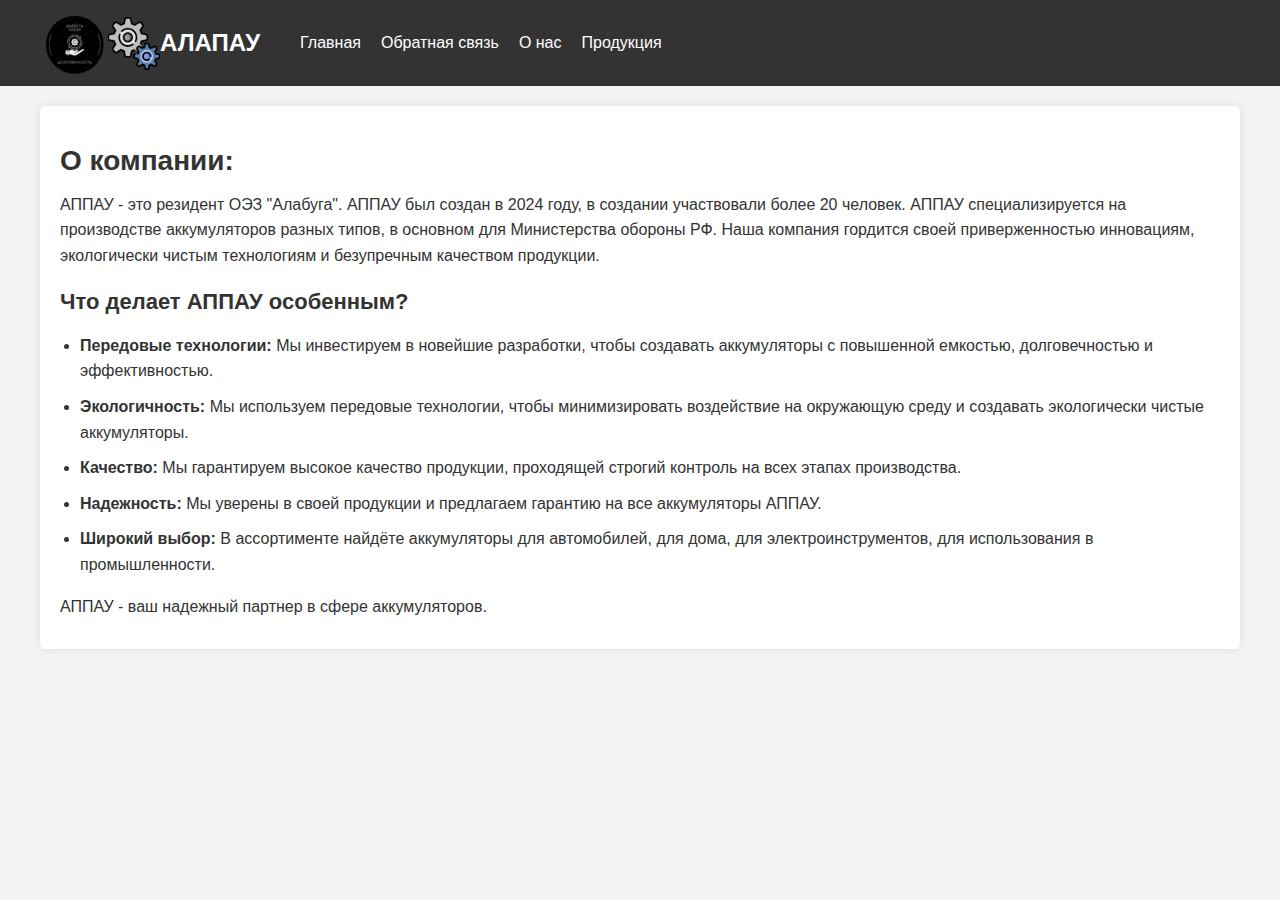
<file: about_us.html>
<!DOCTYPE html>
<html lang="ru">
<head>
    <meta charset="UTF-8">
    <meta name="viewport" content="width=device-width, initial-scale=1.0">
    <title>О компании - АЛАПАУ</title>
    <link rel="stylesheet" href="./assets/css/style_aboutus.css">
</head>
<body>
    <header>
        <div class="header-container">
            <img src="./assets/img/LOGO.svg" alt="logo">
            <img src="./assets/img/GEARS.svg" alt="gears">
            <div class="logo">АЛАПАУ</div>
            <nav>
                <ul>
                    <li><a href="./index.html">Главная</a></li>
                    <li><a href="./feedback.html">Обратная связь</a></li>
                    <li><a href="./about_us.html">О нас</a></li>
                    <li><a href="./production.html">Продукция</a></li>
                </ul>
            </nav>
        </div>
    </header>

    <main>
        <section class="about">
            <h1>О компании:</h1>
            <p>АППАУ - это резидент ОЭЗ "Алабуга". АППАУ был создан в 2024 году, в создании участвовали более 20 человек. АППАУ специализируется на производстве аккумуляторов разных типов, в основном для Министерства обороны РФ. Наша компания гордится своей приверженностью инновациям, экологически чистым технологиям и безупречным качеством продукции.</p>
            <h2>Что делает АППАУ особенным?</h2>
            <ul>
                <li><strong>Передовые технологии:</strong> Мы инвестируем в новейшие разработки, чтобы создавать аккумуляторы с повышенной емкостью, долговечностью и эффективностью.</li>
                <li><strong>Экологичность:</strong> Мы используем передовые технологии, чтобы минимизировать воздействие на окружающую среду и создавать экологически чистые аккумуляторы.</li>
                <li><strong>Качество:</strong> Мы гарантируем высокое качество продукции, проходящей строгий контроль на всех этапах производства.</li>
                <li><strong>Надежность:</strong> Мы уверены в своей продукции и предлагаем гарантию на все аккумуляторы АППАУ.</li>
                <li><strong>Широкий выбор:</strong> В ассортименте найдёте аккумуляторы для автомобилей, для дома, для электроинструментов, для использования в промышленности.</li>
            </ul>
            <p>АППАУ - ваш надежный партнер в сфере аккумуляторов.</p>
        </section>
    </main>
</body>
</html>
</file>
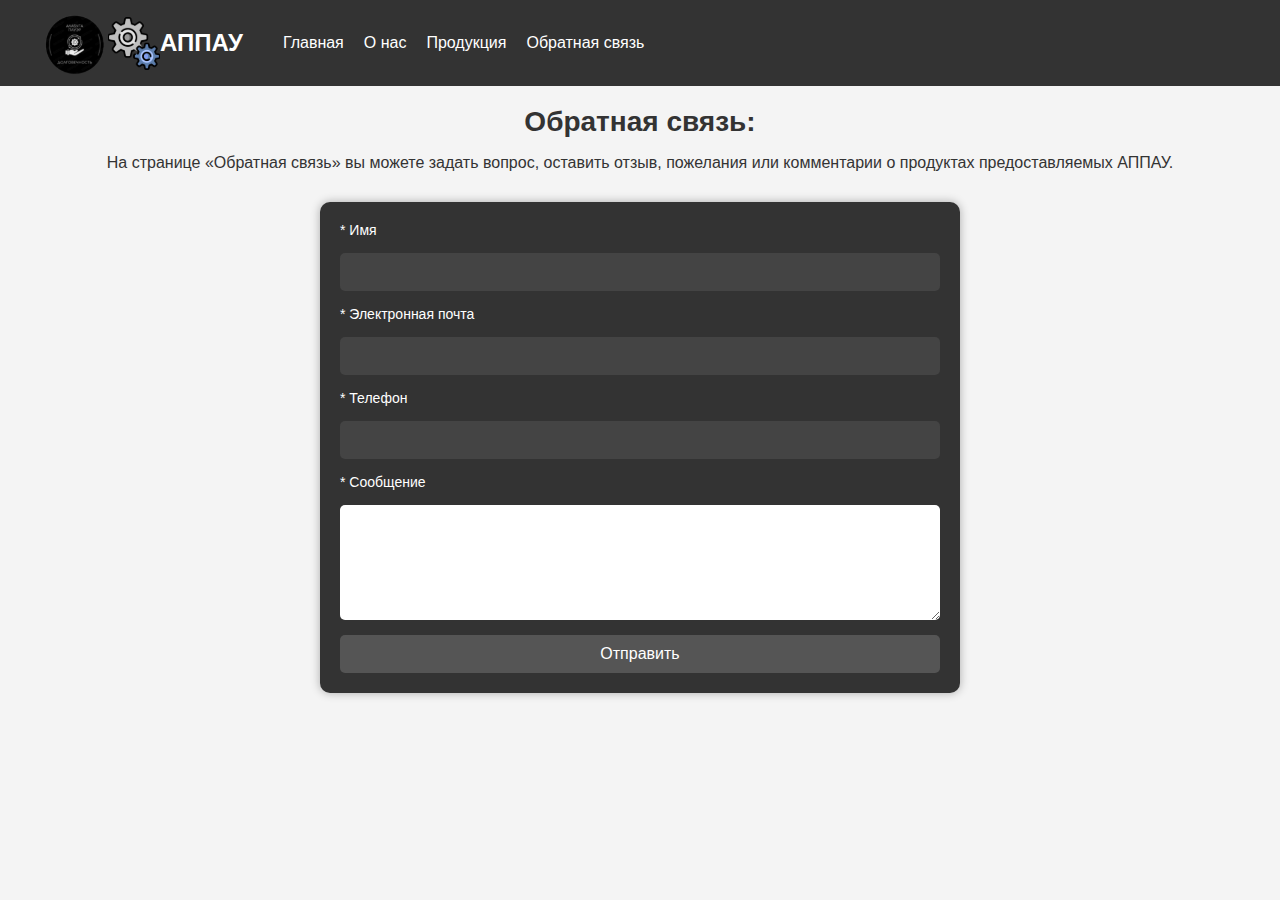
<file: feedback.html>
<!DOCTYPE html>
<html lang="ru">
<head>
    <meta charset="UTF-8">
    <meta name="viewport" content="width=device-width, initial-scale=1.0">
    <title>Обратная связь - АППАУ</title>
    <link rel="stylesheet" href="./assets/css/feedback.css">
</head>
<body>
    <header>
        <div class="header-container">
            <img src="./assets/img/LOGO.svg" alt="logo">
            <img src="./assets/img/GEARS.svg" alt="gears">
            <div class="logo">АППАУ</div>
            <nav>
                <ul>
                    <li><a href="./index.html">Главная</a></li>
                    <li><a href="./about_us.html">О нас</a></li>
                    <li><a href="./production.html">Продукция</a></li>
                    <li><a href="./feedback.html">Обратная связь</a></li>
                </ul>
            </nav>
        </div>
    </header>

    <main>
        <section class="feedback">
            <h1>Обратная связь:</h1>
            <p>На странице «Обратная связь» вы можете задать вопрос, оставить отзыв, пожелания или комментарии о продуктах предоставляемых АППАУ.</p>
            <div class="form-container">
                <form action="#" method="post">
                    <label for="name">* Имя</label>
                    <input type="text" id="name" name="name" required>
                    
                    <label for="email">* Электронная почта</label>
                    <input type="email" id="email" name="email" required>
                    
                    <label for="phone">* Телефон</label>
                    <input type="tel" id="phone" name="phone" required>
                    
                    <label for="message">* Сообщение</label>
                    <textarea id="message" name="message" rows="5" required></textarea>
                    
                    <button type="submit">Отправить</button>
                </form>
            </div>
        </section>
    </main>
</body>
</html>
</file>
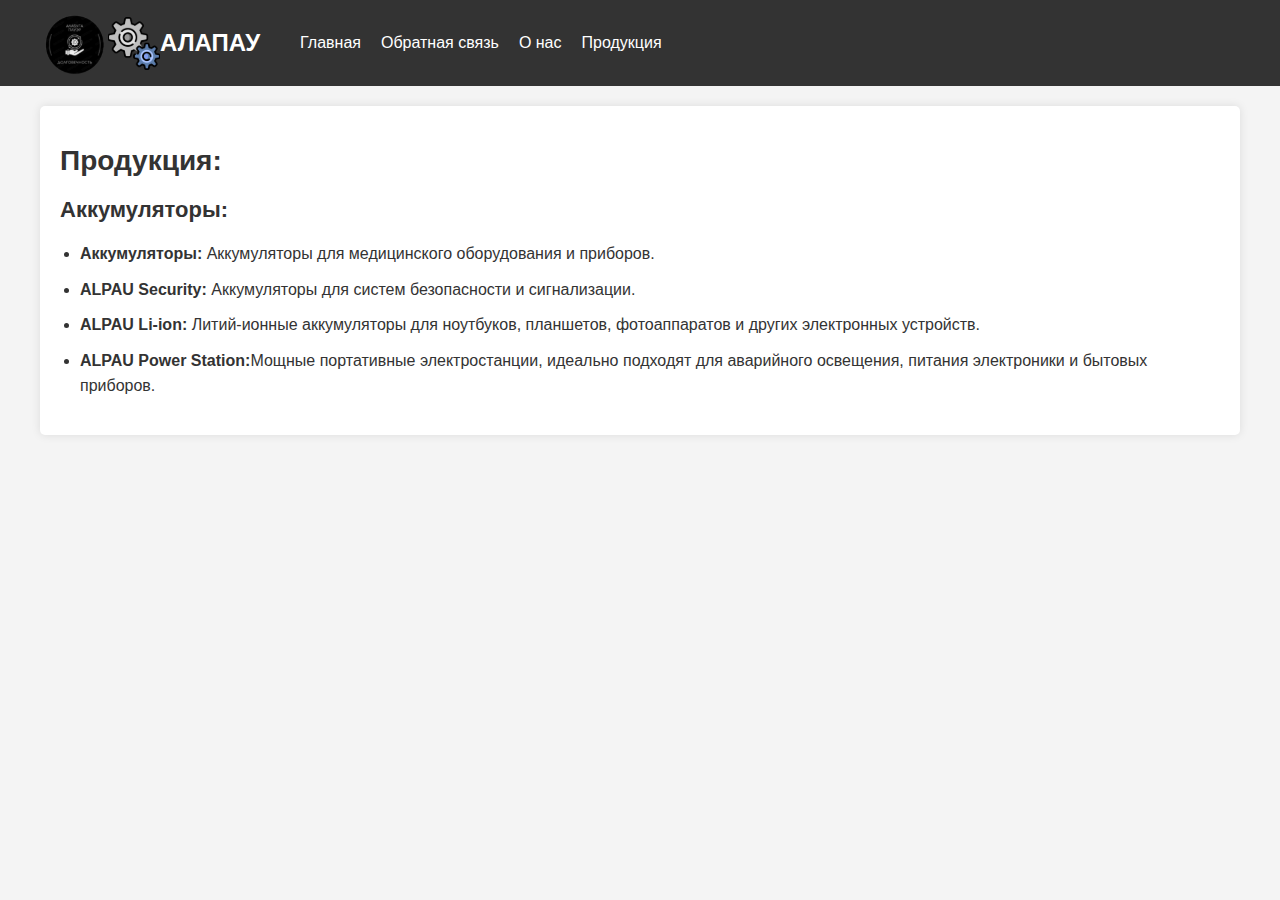
<file: production.html>
<!DOCTYPE html>
<html lang="ru">
<head>
    <meta charset="UTF-8">
    <meta name="viewport" content="width=device-width, initial-scale=1.0">
    <title>Продукция - АЛАПАУ</title>
    <link rel="stylesheet" href="./assets/css/style_production.css">
</head>
<body>
    <header>
        <div class="header-container">
            <img src="./assets/img/LOGO.svg" alt="logo">
            <img src="./assets/img/GEARS.svg" alt="gears">
            <div class="logo">АЛАПАУ</div>
            <nav>
                <ul>
                    <li><a href="./index.html">Главная</a></li>
                    <li><a href="./feedback.html">Обратная связь</a></li>
                    <li><a href="./about_us.html">О нас</a></li>
                    <li><a href="./production.html">Продукция</a></li>
                </ul>
            </nav>
        </div>
    </header>

    <main>
        <section class="about">
            <h1>Продукция:</h1>
            <h2>Аккумуляторы:</h2>
            <ul>
                <li><strong>Аккумуляторы:</strong> Аккумуляторы для медицинского оборудования и приборов.</li>
                <li><strong>ALPAU Security:</strong> Аккумуляторы для систем безопасности и сигнализации.</li>
                <li><strong>ALPAU Li-ion:</strong> Литий-ионные аккумуляторы для ноутбуков, планшетов, фотоаппаратов и других электронных устройств.</li>
                <li><strong>ALPAU Power Station:</strong>Мощные портативные электростанции, идеально подходят для аварийного освещения, питания электроники и бытовых приборов.</li>
            </ul>
        </section>
    </main>
</file>
<file: assets/css/style_aboutus.css>
body, html {
    margin: 0;
    padding: 0;
    font-family: Arial, sans-serif;
    background-color: #f4f4f4;
    color: #333;
}

header {
    background-color: #333;
    color: #fff;
    padding: 10px 0;
}

.header-container {
    display: flex;
    align-items: center;
    max-width: 1200px;
    margin: 0 auto;
    padding: 0 20px;
}

.logo {
    font-size: 24px;
    font-weight: bold;
}

nav ul {
    list-style: none;
    display: flex;
    gap: 20px;
}

nav ul li {
    display: inline;
}

nav ul li a {
    color: #fff;
    text-decoration: none;
    font-size: 16px;
}

main {
    max-width: 1200px;
    margin: 20px auto;
    padding: 0 20px;
}

.about {
    background-color: #fff;
    padding: 20px;
    border-radius: 5px;
    box-shadow: 0 0 10px rgba(0, 0, 0, 0.1);
}

.about h1 {
    font-size: 28px;
    margin-bottom: 15px;
}

.about h2 {
    font-size: 22px;
    margin-top: 20px;
}

.about p {
    font-size: 16px;
    line-height: 1.6;
    margin: 10px 0;
}

.about ul {
    padding-left: 20px;
}

.about ul li {
    font-size: 16px;
    line-height: 1.6;
    margin: 10px 0;
}

.about strong {
    color: #333;
}
</file>
<file: assets/css/feedback.css>
body, html {
    margin: 0;
    padding: 0;
    font-family: Arial, sans-serif;
    background-color: #f4f4f4;
    color: #333;
}

header {
    background-color: #333;
    color: #fff;
    padding: 10px 0;
}

.header-container {
    display: flex;
    align-items: center;
    max-width: 1200px;
    margin: 0 auto;
    padding: 0 20px;
}

.logo {
    font-size: 24px;
    font-weight: bold;
}

nav ul {
    list-style: none;
    display: flex;
    gap: 20px;
}

nav ul li {
    display: inline;
}

nav ul li a {
    color: #fff;
    text-decoration: none;
    font-size: 16px;
}

main {
    max-width: 1200px;
    margin: 20px auto;
    padding: 0 20px;
}

.feedback {
    text-align: center;
}

.feedback h1 {
    font-size: 28px;
    margin-bottom: 15px;
}

.feedback p {
    font-size: 16px;
    margin-bottom: 30px;
}

.form-container {
    background-color: #333;
    color: #fff;
    padding: 20px;
    border-radius: 10px;
    max-width: 600px;
    margin: 0 auto;
    box-shadow: 0 0 10px rgba(0, 0, 0, 0.3);
}

form {
    display: flex;
    flex-direction: column;
    gap: 15px;
}

label {
    font-size: 14px;
    text-align: left;
}

input, textarea {
    padding: 10px;
    border: none;
    border-radius: 5px;
    font-size: 16px;
    width: 100%;
    box-sizing: border-box;
}

input, textarea:focus {
    outline: none;
    background-color: #444;
    color: #fff;
}

button {
    background-color: #555;
    color: #fff;
    padding: 10px;
    border: none;
    border-radius: 5px;
    font-size: 16px;
    cursor: pointer;
}

button:hover {
    background-color: #666;
}
</file>
<file: assets/css/style_production.css>
body, html {
    margin: 0;
    padding: 0;
    font-family: Arial, sans-serif;
    background-color: #f4f4f4;
    color: #333;
}

header {
    background-color: #333;
    color: #fff;
    padding: 10px 0;
}

.header-container {
    display: flex;
    align-items: center;
    max-width: 1200px;
    margin: 0 auto;
    padding: 0 20px;
}

.logo {
    font-size: 24px;
    font-weight: bold;
}

nav ul {
    list-style: none;
    display: flex;
    gap: 20px;
}

nav ul li {
    display: inline;
}

nav ul li a {
    color: #fff;
    text-decoration: none;
    font-size: 16px;
}

main {
    max-width: 1200px;
    margin: 20px auto;
    padding: 0 20px;
}
.about {
    background-color: #fff;
    padding: 20px;
    border-radius: 5px;
    box-shadow: 0 0 10px rgba(0, 0, 0, 0.1);
}

.about h1 {
    font-size: 28px;
    margin-bottom: 15px;
}

.about h2 {
    font-size: 22px;
    margin-top: 20px;
}

.about p {
    font-size: 16px;
    line-height: 1.6;
    margin: 10px 0;
}

.about ul {
    padding-left: 20px;
}

.about ul li {
    font-size: 16px;
    line-height: 1.6;
    margin: 10px 0;
}

.about strong {
    color: #333;
}
</file>
